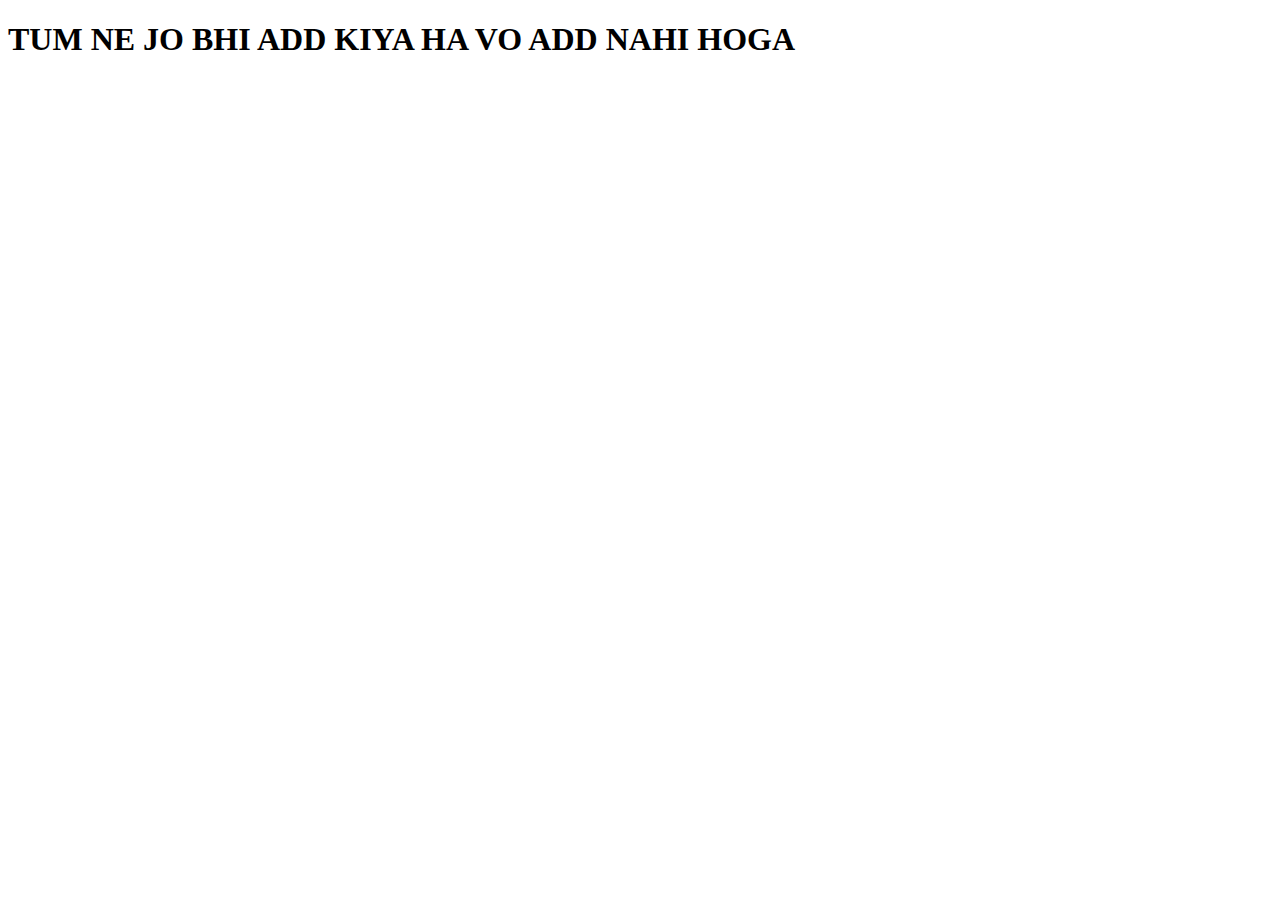
<file: Products.html>
<!DOCTYPE html>
<html lang="en">
<head>
    <meta charset="UTF-8">
    <meta name="viewport" content="width=device-width, initial-scale=1.0">
    <title>Products</title>
</head>
<body>
   <h1>
    TUM NE JO BHI ADD KIYA HA VO ADD NAHI HOGA 
   </h1> 
</body>
</html>
</file>
